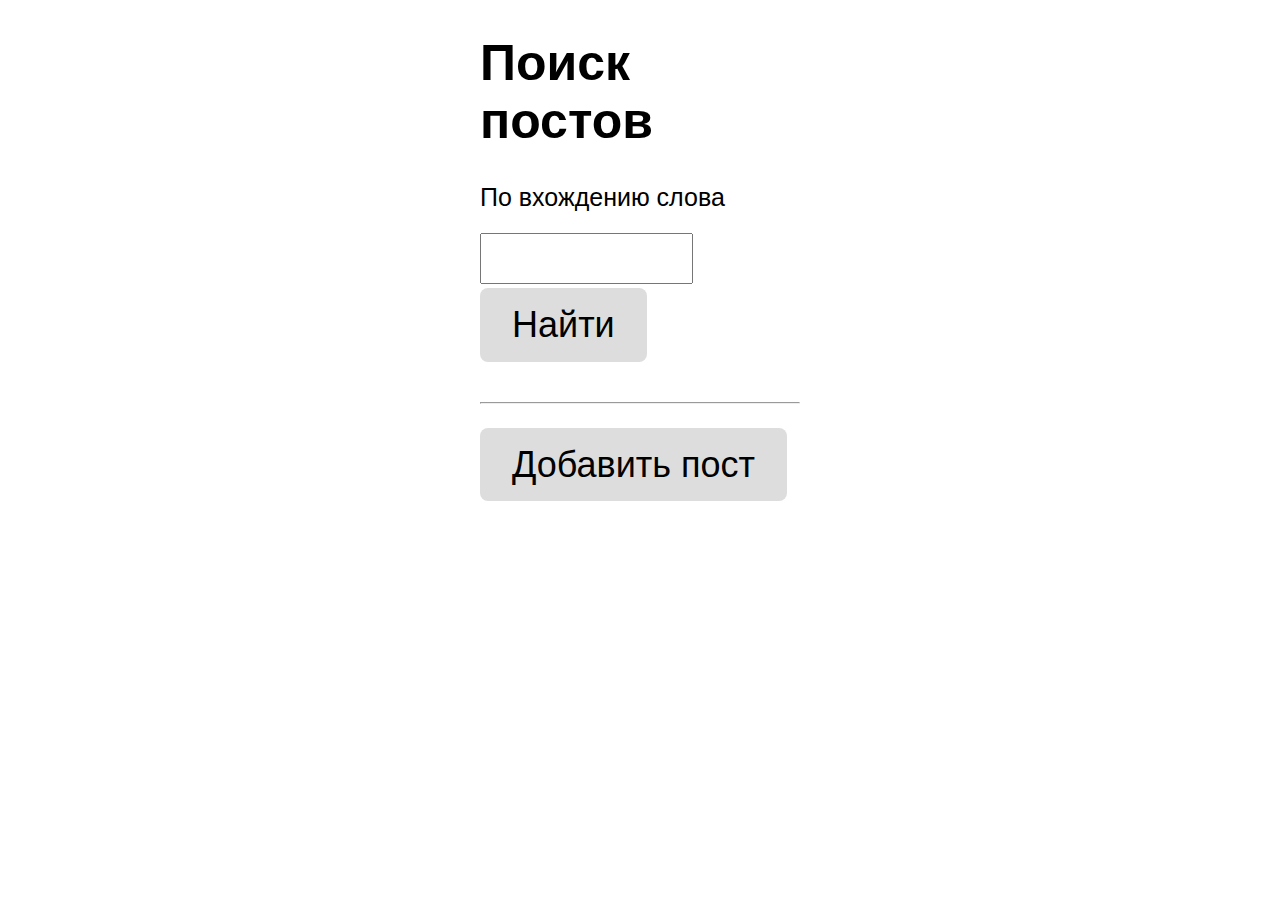
<file: templates/index.html>
<!DOCTYPE html>
<html lang="ru">
<head>
    <meta charset="UTF-8">
    <title>Главная страница</title>
    <link rel="stylesheet" href="../static/style.css">
</head>
<body>

<main>

    <h1>Поиск постов</h1>

    <form action="/search_page" method="get">
        <p>По вхождению слова</p>
        <input type="text" name="s">
        <input type="submit" value="Найти" class="button">
    </form>

    <hr>

    <a href="/post" class="button">Добавить пост</a>

</main>
</body>
</html>
</file>
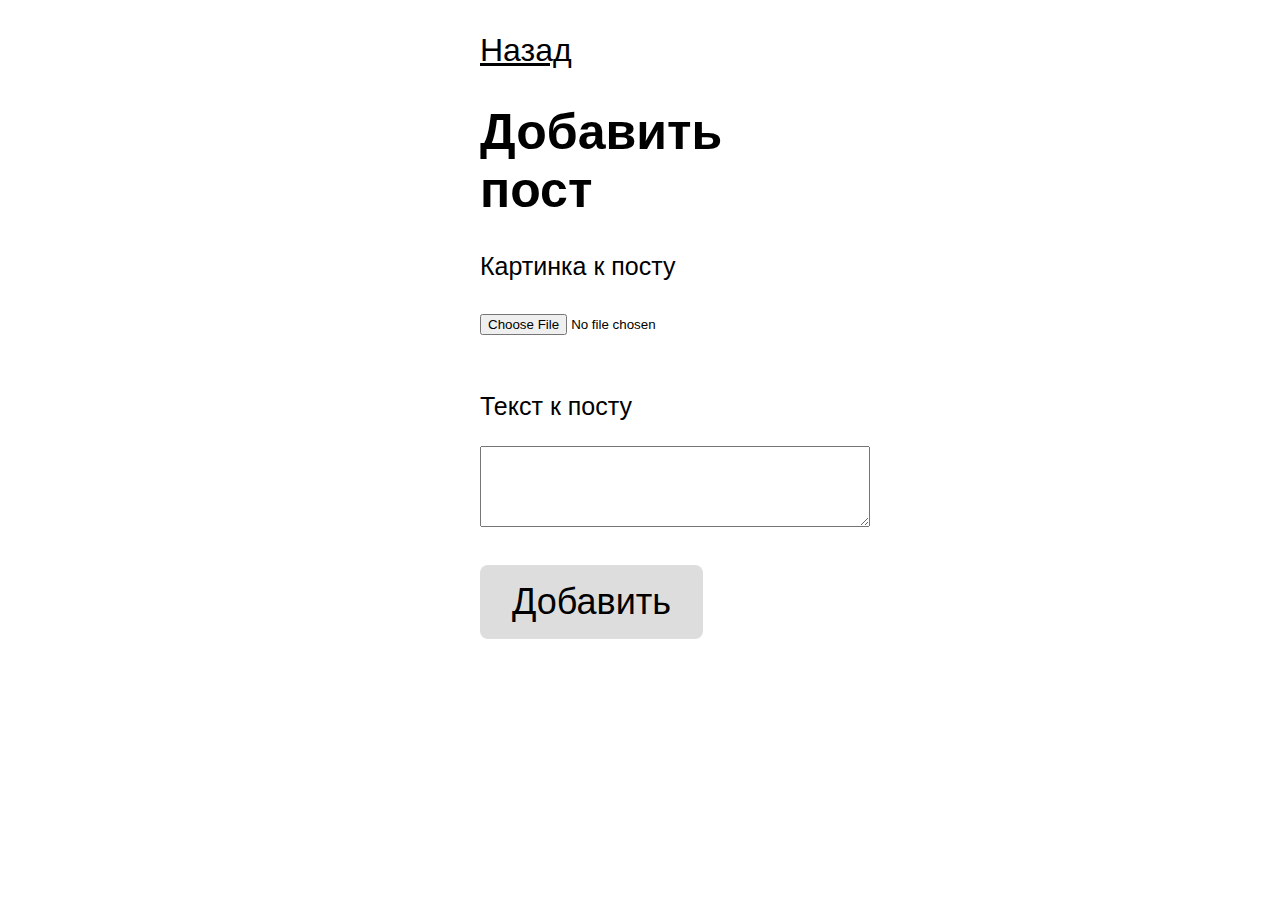
<file: templates/post_form.html>
<!DOCTYPE html>
<html lang="ru">
<head>
    <meta charset="UTF-8">
    <title>Добавить пост</title>
    <link rel="stylesheet" href="../static/style.css">
</head>
<body>
<main>

    <a href="/" class="link">Назад</a>

    <h1>Добавить пост</h1>

    <form action="/post_uploaded" method="POST" enctype="multipart/form-data">
        <p>Картинка к посту</p>
        <div>
            <input type="file" name="picture">
        </div>
        <p>Текст к посту</p>
        <div>
            <textarea name="content" rows="5" ></textarea>
        </div>

        <div>
            <input type="submit" value="Добавить" class="button">
        </div>
    </form>


</main>
</body>
</html>
</file>
<file: static/style.css>
/* Селекторы по тегам */

body {
    font-family: arial;
    font-size: 25px;
}

main {
    margin: 32px auto;
    width: 320px;
}

hr {
    margin: 40px 0;
}

select {
    padding: 14px 12px;
    background-color: #ddd;
    border:none;
    border-radius: 8px;
    font-size: 36px;
}

input[type=text] {
    padding: 16px;
    position: relative;
    top: -4px;
}

textarea {
    width: 120%;
    margin-bottom: 32px;
}

input[type=file] {

    margin-bottom: 32px;


}

a {
    color: black;
    font-size: 32px;
}

/* Селекторы по классам */

.button {
    background-color: #ddd;
    padding: 16px 32px;
    text-decoration: none;
    color: black;
    border:none;
    border-radius: 8px;
    font-size: 36px;
}
</file>
